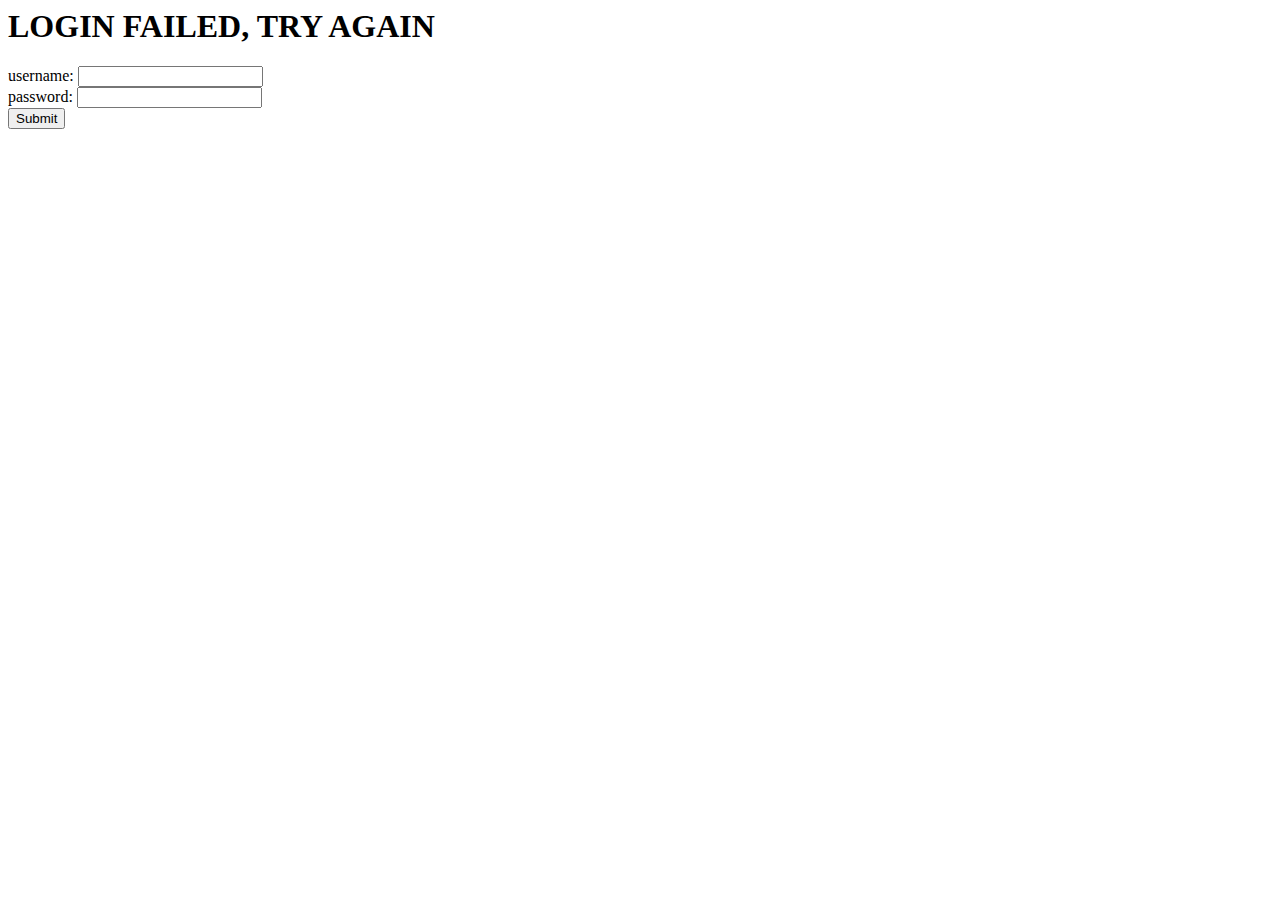
<file: mysite/templates/failed.html>
<html>

<head>
    <title>portal login failed</title>
</head>

<body>
    <h1> LOGIN FAILED, TRY AGAIN </h1>


    <form action="/auth" method="POST">
        username: <input type="text" name="username"><br />
        password: <input type="password" name="password"><br />
        <input type="submit" value="Submit">
    </form>
</body>

</html>
</file>
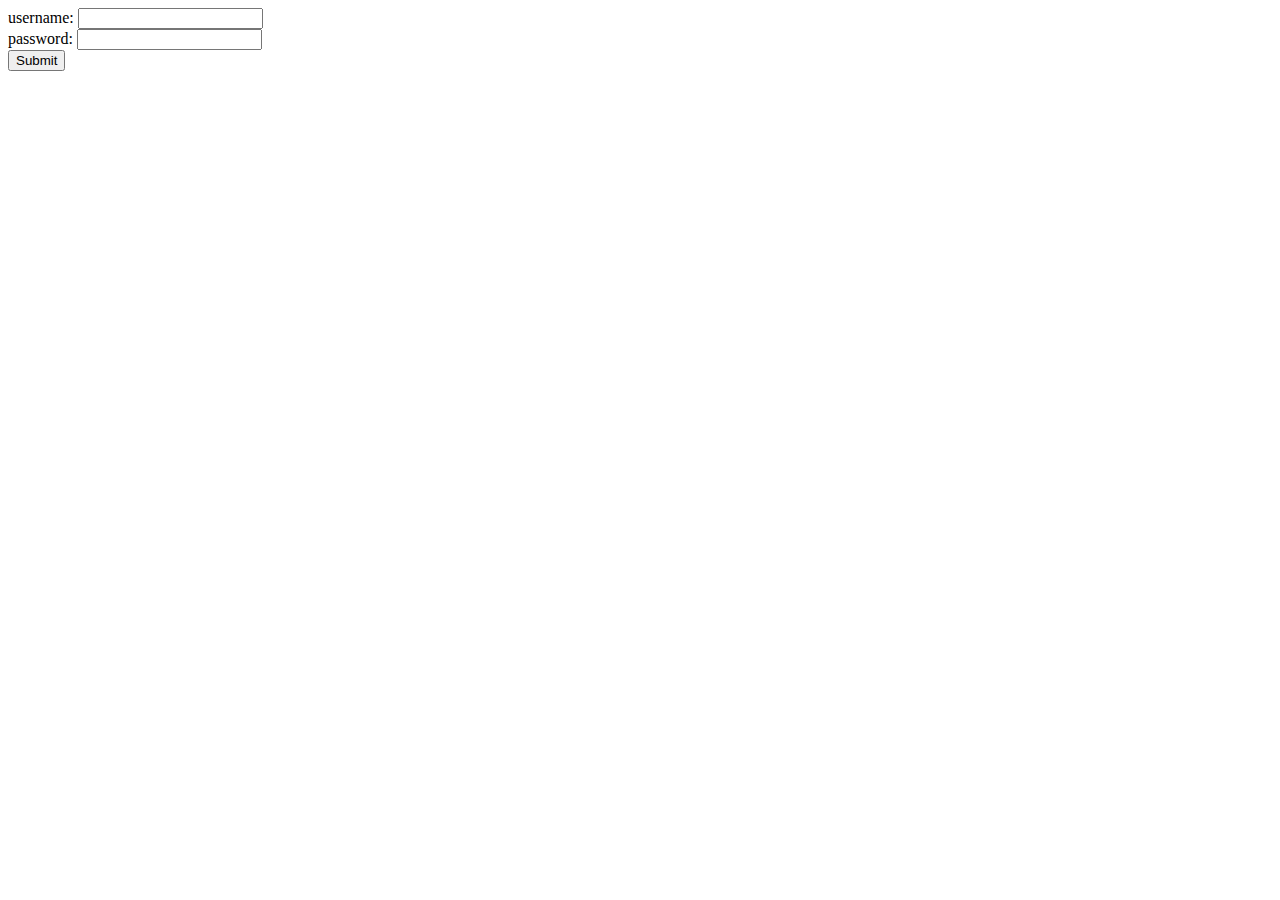
<file: mysite/templates/login.html>
<html>

<head>
    <title>portal login</title>
</head>

<body>
    <form action="/auth" method="POST">
        username: <input type="text" name="username"><br/>
        password: <input type="password" name="password"><br/>
        <input type="submit" value="Submit">
    </form>
</body>
</html>
</file>
